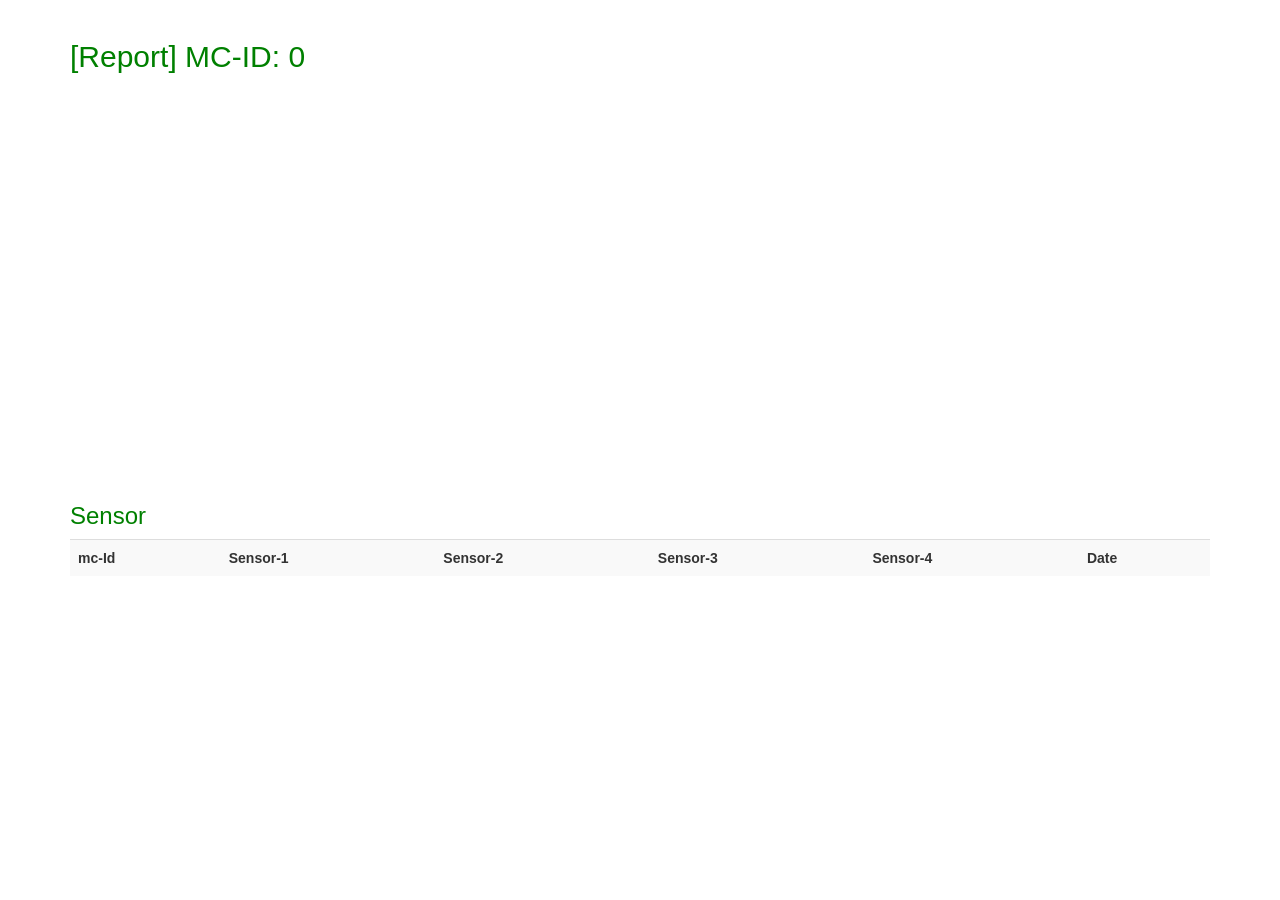
<file: js-sensor-parse/sensor.html>
<!doctype html>
<head>
  <meta charset="utf-8">
  <title>Sensor - Parse App</title>
  <meta name="description" content="My Parse App">
  <meta name="viewport" content="width=device-width">
  <link href="bootstrap-3.1.0/css/bootstrap.min.css" rel="stylesheet">
  <script type="text/javascript" src="js/jquery-1.10.2.min.js"></script>
  <script src="bootstrap-3.1.0/js/bootstrap.min.js"></script>
  <script type="text/javascript" src="http://www.parsecdn.com/js/parse-1.4.0.min.js"></script>
  <script type="text/javascript" src="js/jquery.jqplot.min.js"></script>
  <script type="text/javascript" src="js/app_sensor.js"></script>
  <link rel="stylesheet" href="css/jquery.jqplot.min.css">
  <link rel="Stylesheet" href="css/loading.css" media="screen"  type="text/css" />
  <link rel="Stylesheet" href="css/app_sensor.css" media="screen"  type="text/css" />
</head>

<body>
<div class="container">
 	<div class="row" style="margin-top:20px;">
 	<div class="col-sm-12">
		<h2 ><font style="color: green;">[Report] MC-ID: </font>
		<font id="id-font-mcid" style="color: green;">0</font>
		 </h2>
 	</div>
 	
 	</div>
	<center>
	<div id="jqPlot-sample" style="height: 400px; width: 600px;"></div>
	</center>
	<div class="row">
		<div class="col-sm-12">
		<h3 style="color: green;">Sensor</h3>
		<table style="width:100%;" class="table table-striped table-hover" >
			<tbody id="id-tbody">
			<tr>
			<th>mc-Id
			</th>
			<th>Sensor-1
			</th>
			<th>Sensor-2
			</th>
			<th>Sensor-3
			</th>
			<th>Sensor-4
			</th>
			<th>Date
			</th>
			</tr>
			</tbody>
		</table>
		</div>
		
		
	</div> 
</div>  <!--container  -->
 <!-- INDI -->
<div id="id_div_indi" style=" visibility: hidden;">
<center>
    <div id="box_indi">
    </div>
	<h3 style="color: #717171;">Loading...</h3>
		<div id="floatingBarsG" >
			<div class="blockG" id="rotateG_01">
			</div>
			<div class="blockG" id="rotateG_02">
			</div>
			<div class="blockG" id="rotateG_03">
			</div>
			<div class="blockG" id="rotateG_04">
			</div>
			<div class="blockG" id="rotateG_05">
			</div>
			<div class="blockG" id="rotateG_06">
			</div>
			<div class="blockG" id="rotateG_07">
			</div>
			<div class="blockG" id="rotateG_08">
			</div>
		</div>
</center>
</div>
</body>
</html>
</file>
<file: js-sensor-parse/css/loading.css>
#floatingBarsG{
position:relative;
width:40px;
height:50px}

.blockG{
position:absolute;
background-color:#FFFFFF;
width:6px;
height:16px;
-moz-border-radius:6px 6px 0 0;
-webkit-border-radius:6px 6px 0 0;
-webkit-transform:scale(0.4);
-webkit-animation-name:fadeG;
-webkit-animation-duration:1.04s;
-webkit-animation-iteration-count:infinite;
-webkit-animation-direction:linear;
-moz-transform:scale(0.4);
-moz-animation-name:fadeG;
-moz-animation-duration:1.04s;
-moz-animation-iteration-count:infinite;
-moz-animation-direction:linear;
border-radius:6px 6px 0 0;
-o-transform:scale(0.4);
-o-animation-name:fadeG;
-o-animation-duration:1.04s;
-o-animation-iteration-count:infinite;
-o-animation-direction:linear;
-ms-transform:scale(0.4);
-ms-animation-name:fadeG;
-ms-animation-duration:1.04s;
-ms-animation-iteration-count:infinite;
-ms-animation-direction:linear;
}

#rotateG_01{
left:0;
top:18px;
-webkit-animation-delay:0.39s;
-webkit-transform:rotate(-90deg);
-moz-animation-delay:0.39s;
-moz-transform:rotate(-90deg);
-o-animation-delay:0.39s;
-o-transform:rotate(-90deg);
-ms-animation-delay:0.39s;
-ms-transform:rotate(-90deg);
}

#rotateG_02{
left:5px;
top:6px;
-webkit-animation-delay:0.52s;
-webkit-transform:rotate(-45deg);
-moz-animation-delay:0.52s;
-moz-transform:rotate(-45deg);
-o-animation-delay:0.52s;
-o-transform:rotate(-45deg);
-ms-animation-delay:0.52s;
-ms-transform:rotate(-45deg);
}

#rotateG_03{
left:17px;
top:2px;
-webkit-animation-delay:0.65s;
-webkit-transform:rotate(0deg);
-moz-animation-delay:0.65s;
-moz-transform:rotate(0deg);
-o-animation-delay:0.65s;
-o-transform:rotate(0deg);
-ms-animation-delay:0.65s;
-ms-transform:rotate(0deg);
}

#rotateG_04{
right:5px;
top:6px;
-webkit-animation-delay:0.78s;
-webkit-transform:rotate(45deg);
-moz-animation-delay:0.78s;
-moz-transform:rotate(45deg);
-o-animation-delay:0.78s;
-o-transform:rotate(45deg);
-ms-animation-delay:0.78s;
-ms-transform:rotate(45deg);
}

#rotateG_05{
right:0;
top:18px;
-webkit-animation-delay:0.9099999999999999s;
-webkit-transform:rotate(90deg);
-moz-animation-delay:0.9099999999999999s;
-moz-transform:rotate(90deg);
-o-animation-delay:0.9099999999999999s;
-o-transform:rotate(90deg);
-ms-animation-delay:0.9099999999999999s;
-ms-transform:rotate(90deg);
}

#rotateG_06{
right:5px;
bottom:5px;
-webkit-animation-delay:1.04s;
-webkit-transform:rotate(135deg);
-moz-animation-delay:1.04s;
-moz-transform:rotate(135deg);
-o-animation-delay:1.04s;
-o-transform:rotate(135deg);
-ms-animation-delay:1.04s;
-ms-transform:rotate(135deg);
}

#rotateG_07{
bottom:0;
left:17px;
-webkit-animation-delay:1.1700000000000002s;
-webkit-transform:rotate(180deg);
-moz-animation-delay:1.1700000000000002s;
-moz-transform:rotate(180deg);
-o-animation-delay:1.1700000000000002s;
-o-transform:rotate(180deg);
-ms-animation-delay:1.1700000000000002s;
-ms-transform:rotate(180deg);
}

#rotateG_08{
left:5px;
bottom:5px;
-webkit-animation-delay:1.3s;
-webkit-transform:rotate(-135deg);
-moz-animation-delay:1.3s;
-moz-transform:rotate(-135deg);
-o-animation-delay:1.3s;
-o-transform:rotate(-135deg);
-ms-animation-delay:1.3s;
-ms-transform:rotate(-135deg);
}

@-webkit-keyframes fadeG{
0%{
background-color:#000000}

100%{
background-color:#FFFFFF}

}

@-moz-keyframes fadeG{
0%{
background-color:#000000}

100%{
background-color:#FFFFFF}

}

@-o-keyframes fadeG{
0%{
background-color:#000000}

100%{
background-color:#FFFFFF}

}

@-ms-keyframes fadeG{
0%{
background-color:#000000}

100%{
background-color:#FFFFFF}

}
</file>
<file: js-sensor-parse/css/app_sensor.css>
div#id_div_indi
{
  position:absolute; 
  top: 0px; 
  z-index: 2; 
  width: 100%; 
  height : 200px; 
  background-color : rgba( 128, 128, 128, 0.3 );
}
</file>
